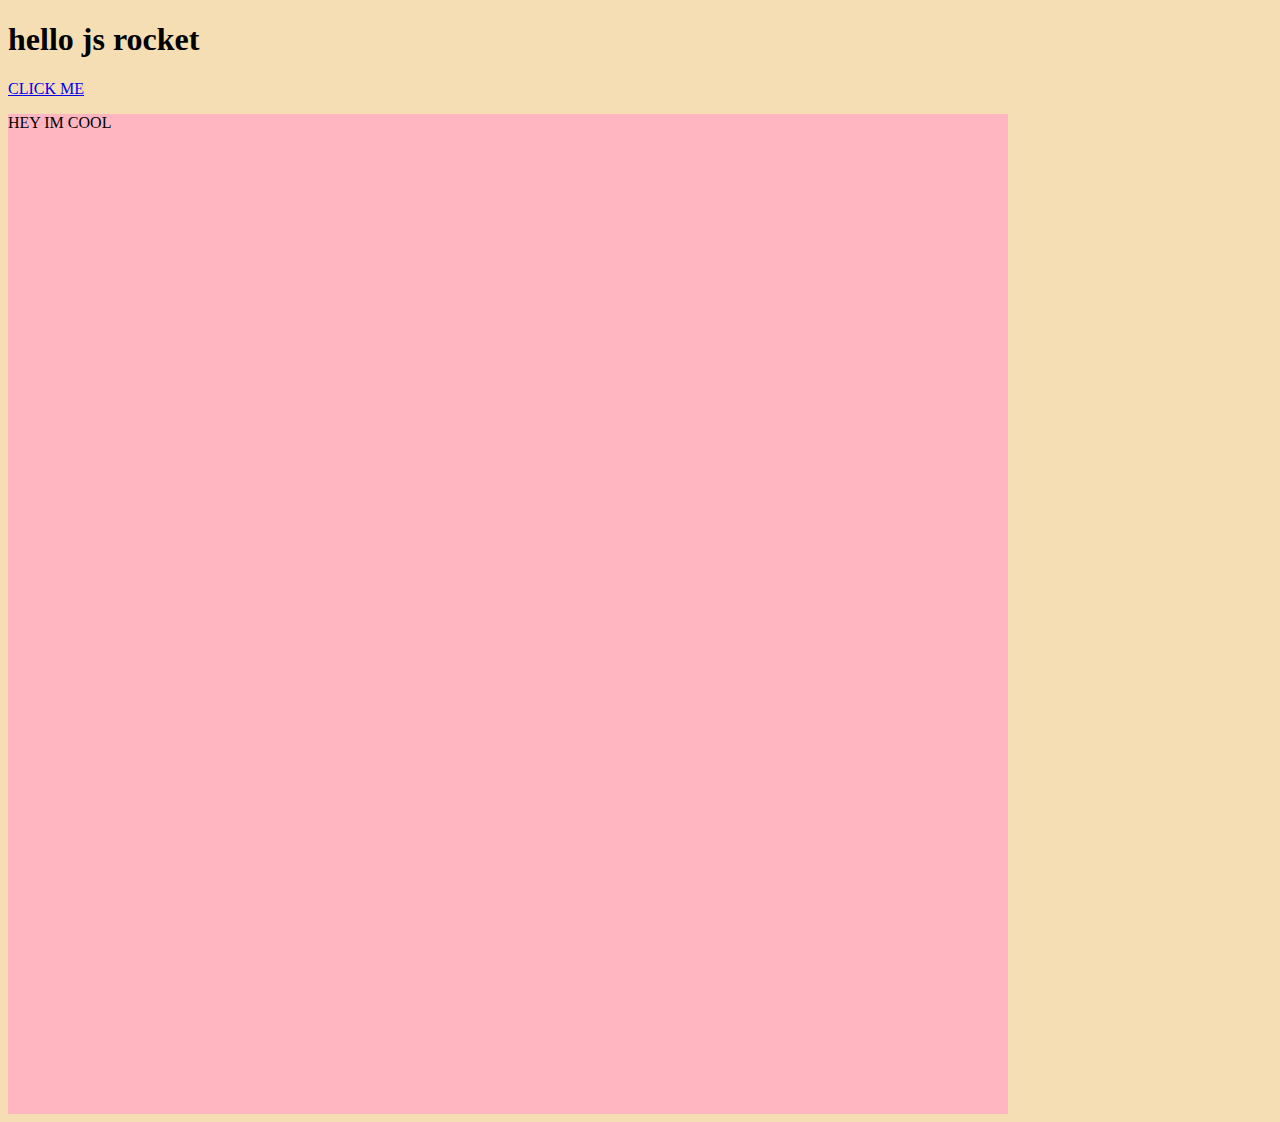
<file: index.html>
<!DOCTYPE html>
<html>
<head>
	<title>JS ROCKET</title>

	<script type="text/javascript" src='js/script.js'>
	</script>
	<link rel="stylesheet" type="text/css" href="css/style.css">
	</link>

</head>
<body>
	<h1>hello js rocket</h1>
<a href="#" onclick="docoolstuff();">CLICK ME</a>

	<div class="cool" id="cool">
		<p onclick="car.fly()">HEY IM COOL</p>
		
	</div>
</body>
</html>
</file>
<file: css/style.css>
body{
	background-color:#F5DEB3
}

.cool{
	width:1000px;
	height :1000px;
	background-color: lightpink;
	transition:background-color 2s;
}

.cool.red{
	background-color: magenta;
	transition:background-color 0.25s;
}
</file>
